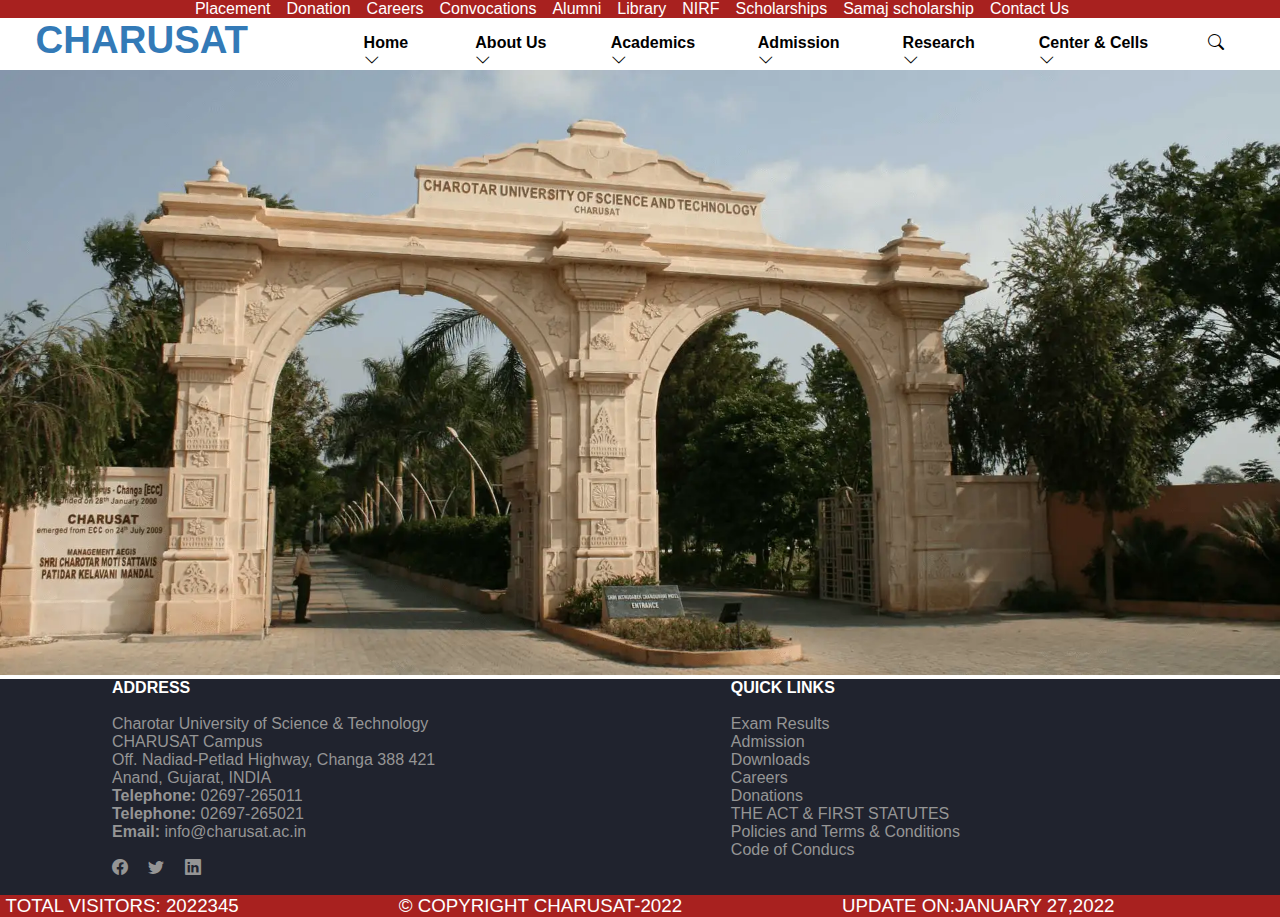
<file: lab4/index.html>
<!DOCTYPE html>
<html lang="en">
  <head>
    <meta charset="UTF-8" />
    <meta http-equiv="X-UA-Compatible" content="IE=edge" />
    <meta name="viewport" content="width=device-width, initial-scale=1.0" />
    <title>Charusat Front Page</title>
    <link rel="stylesheet" href="style.css" />
    <link rel="stylesheet"href="https://cdn.jsdelivr.net/npm/bootstrap-icons@1.3.0/font/bootstrap-icons.css"/>
  </head>
  <body>
    <div class="index">
      <div class="header">
        <h4 class="head">Placement</h4>
        <h4 class="head">Donation</h4>
        <h4 class="head">Careers</h4>
        <h4 class="head">Convocations</h4>
        <h4 class="head">Alumni</h4>
        <h4 class="head">Library</h4>
        <h4 class="head">NIRF</h4>
        <h4 class="head">Scholarships</h4>
        <h4 class="head">Samaj scholarship</h4>
        <h4 class="head">Contact Us</h4>
      </div>
      <div class="header-2">
        <div class="menubar">
          <div class="logo"><h1>CHARUSAT</h1></div>
          <h4 class="menu">Home <i class="bi bi-chevron-down"></i></h4>
          <h4 class="menu">About Us <i class="bi bi-chevron-down"></i></h4>
          <h4 class="menu">Academics <i class="bi bi-chevron-down"></i></h4>
          <h4 class="menu">Admission <i class="bi bi-chevron-down"></i></h4>
          <h4 class="menu">Research <i class="bi bi-chevron-down"></i></h4>
          <h4 class="menu">Center & Cells <i class="bi bi-chevron-down"></i></h4>
          <h4 class="menu"><i class="bi bi-search"></i></h4>
        </div>
      </div>
      <div class="photo">
        <img
          src="images/charusat_bg.jpg"
          alt="photo of charusat"
          width="100%"
          height="100%"
        />
      </div>
    </div>
    <div class="footer">
      <div class="address">
          <div class="options">
          <strong><div class="ad">QUICK LINKS</div></strong> <br>
          <h4 class="links">Exam Results</h4>
          <h4 class="links">Admission</h4>
          <h4 class="links">Downloads</h4>
          <h4 class="links">Careers</h4>
          <h4 class="links">Donations</h4>
          <h4 class="links">THE ACT & FIRST STATUTES</h4>
          <h4 class="links">Policies and Terms & Conditions</h4>
          <h4 class="links">Code of Conducs</h4>
        </div>
        <p class="add">
          <strong><div class="ad">ADDRESS</div></strong>
          <br />
          Charotar University of Science & Technology <br />
          CHARUSAT Campus <br />
          Off. Nadiad-Petlad Highway, Changa 388 421 <br />
          Anand, Gujarat, INDIA <br />
          <strong> Telephone:</strong> 02697-265011 <br />
          <strong> Telephone: </strong> 02697-265021 <br />
          <strong> Email: </strong>info@charusat.ac.in <br />
          <br>
          <div class="icons">
          <h4>
             <i class="bi bi-facebook"></i>
             <i class="bi bi-twitter"></i>
             <i class="bi bi-linkedin"></i>
          </h4>
          <br>
        </div>
        </p>
      </div>
      <div class="end">
        <h3 class="final_footer">TOTAL VISITORS: 2022345</h3>
        <h3 class="final_footer"> &copy; COPYRIGHT CHARUSAT-2022</h3>
        <h3 class="final_footer">UPDATE ON:JANUARY 27,2022</h3>
      </div>
    </div>
  </body>
</html>
</file>
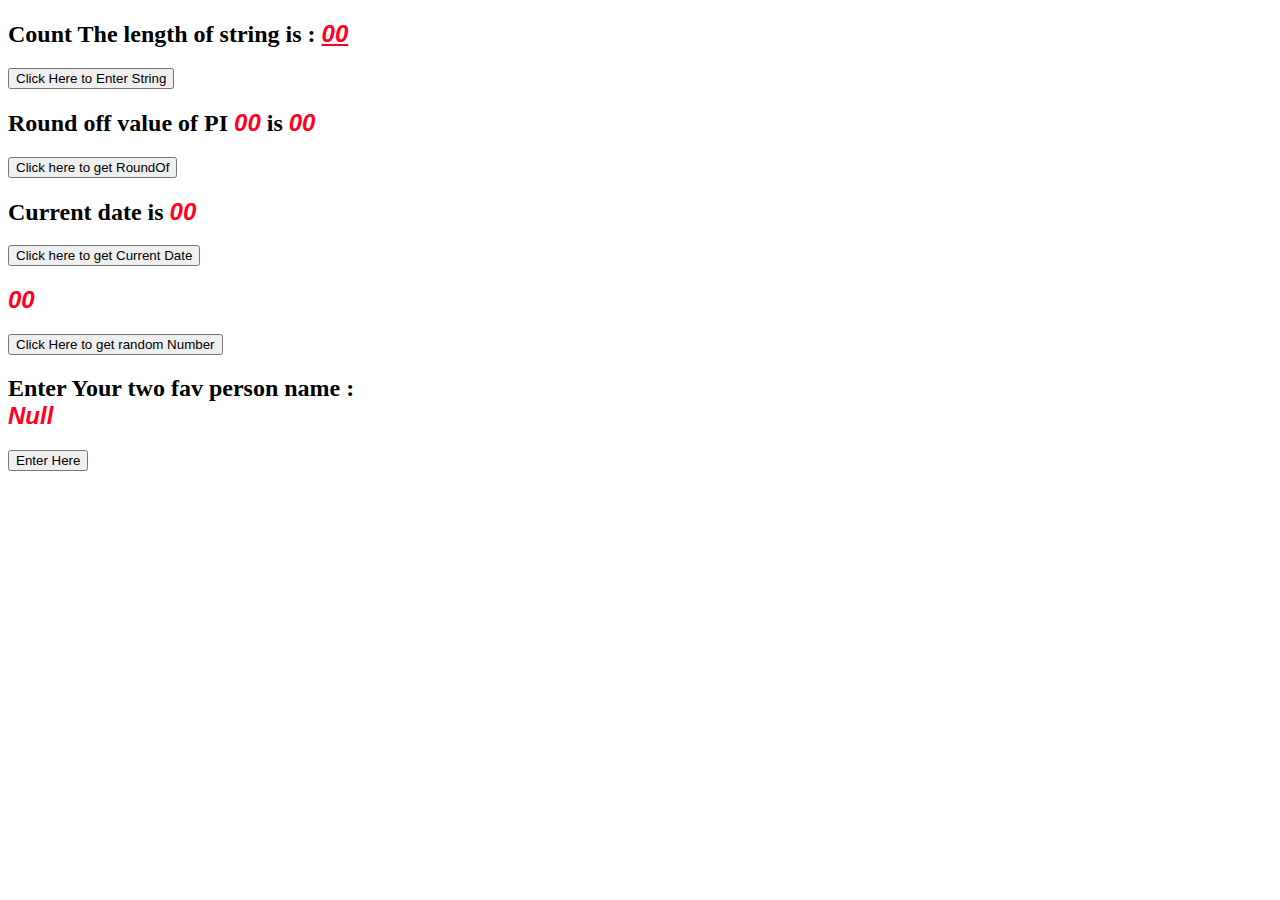
<file: lab9/index.html>
<!DOCTYPE html>
<html lang="en">
<head>
    <meta charset="UTF-8">
    <meta http-equiv="X-UA-Compatible" content="IE=edge">
    <meta name="viewport" content="width=device-width, initial-scale=1.0">
    <title>Experiments and Demonstrate working with JS Built in objects</title>
    <link rel="stylesheet" href="style.css">
</head>
<body>
    <script defer src="lab9.js"></script>
    <h2>Count The length of string is : <span style="text-decoration: underline;" id = "getString">00</span></h2>
    <button id="string" onclick="getStringLenght()">Click Here to Enter String</button>

    <h2>Round off value of PI <span id="getPI">00</span> is <span id="getRoundof">00</span></h2>
    <button id="roundOff" onclick="getRoundof()">Click here to get RoundOf</button>

    <h2>Current date is <span id="getAge">00</span></h2>
    <button id="roundOff" onclick="getDate()">Click here to get Current Date</button>

    <h2><span id="getRandom">00</span></h2>
    <button onclick="getrandomNumber()">Click Here to get random Number</button>

    <h2>Enter Your two fav person name :<br><span id="person">Null</span></h2>
    <button onclick="getperson()">Enter Here</button>
</body>
</html>
</file>
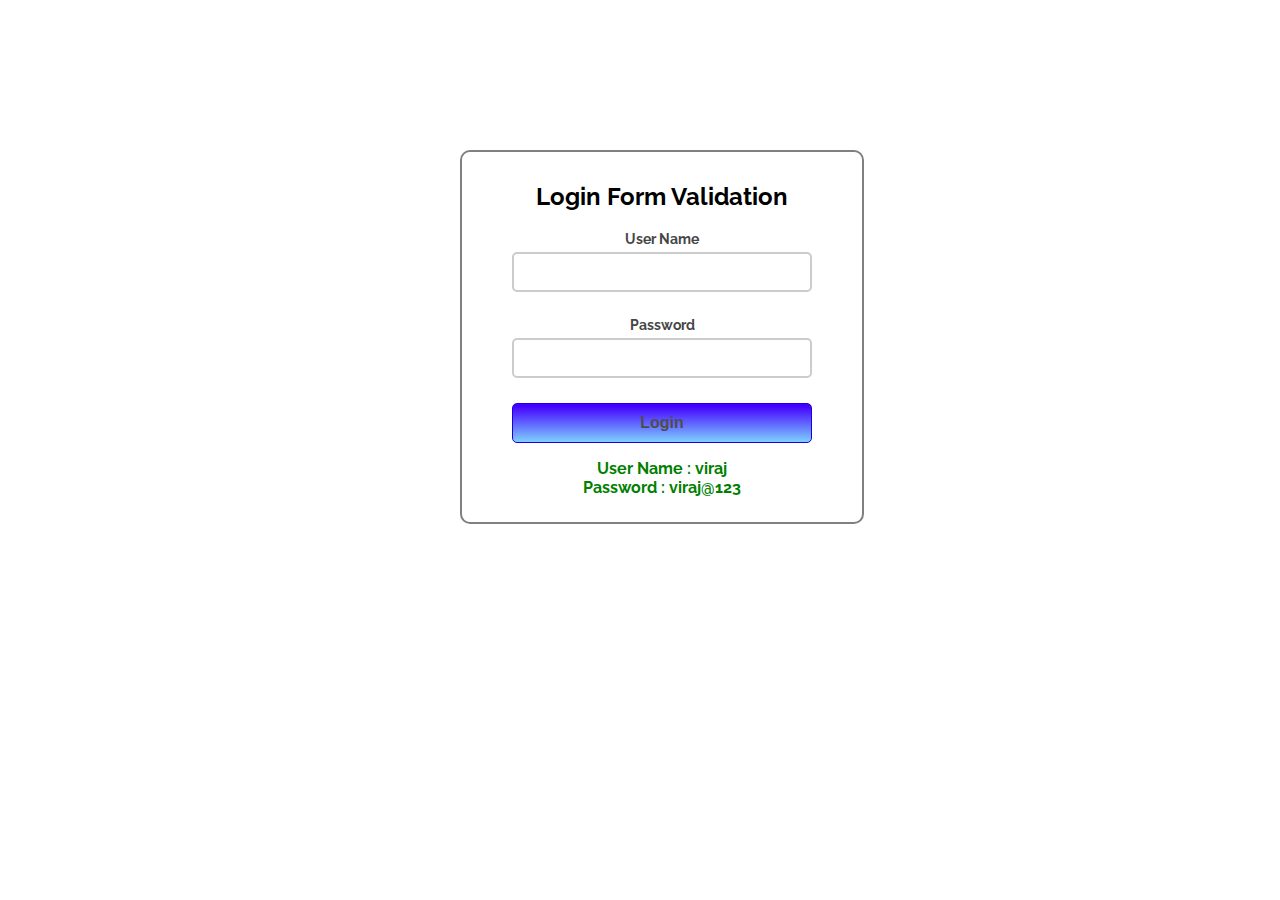
<file: lab10/login-form.html>
<html>
  <head>
    <title>Javascript Login Form Validation</title>
    <link rel="stylesheet" href="login-form.css" />
    <script src="login-form.js"></script>
  </head>
  <body>
    <div class="container">
      <div class="main">
        <h2>Login Form Validation</h2>
        <form id="form_id" method="post" name="myform">
          <label>User Name</label>
          <input type="text" name="username" id="username" />
          <label>Password</label>
          <input type="password" name="password" id="password" />
          <input type="button" value="Login" id="submit" onclick="validate()" />
        </form>
        <span><b class="valid">User Name : viraj<br />Password : viraj@123</b></span>
      </div>
    </div>
  </body>
</html>
</file>
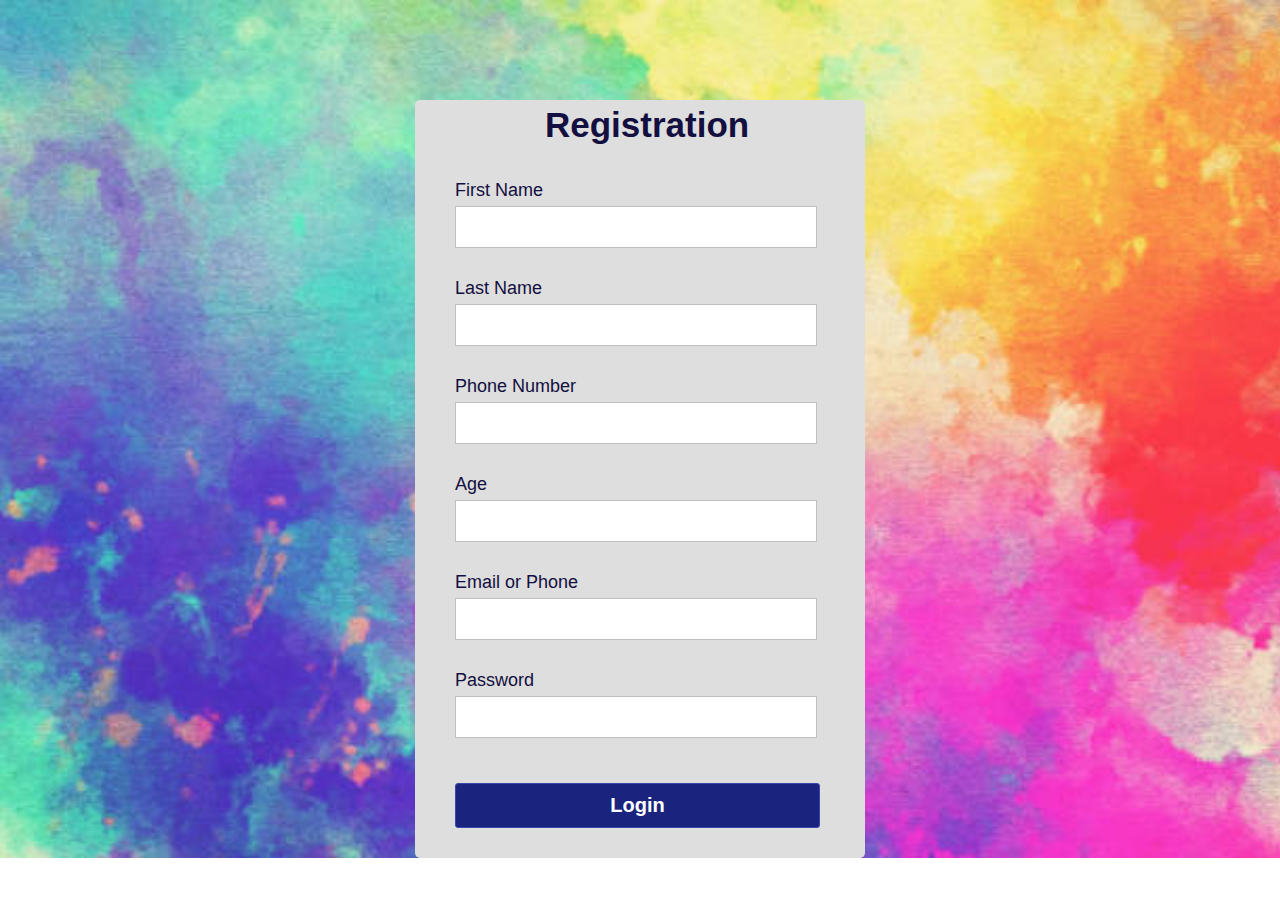
<file: lab10/registrationform.html>
<!DOCTYPE html>
<html lang="en">
<head>
	<meta charset="UTF-8">
	<title>Validated Login Form</title>
	<link rel="stylesheet" href="registrationform.css">
</head>
<body>
	<div class="container">
		<h1 class="label">Registration</h1>
		<form class="login_form" action="#"  name="form" onsubmit="check_validation()">
			<div class="font font2">First Name </div>
			<input type="text" name="first name" id="firstname">
            <div class="error_message" id="err_firstname">Firstname can't be blank</div>
			<div class="font font2">Last Name </div>
			<input type="text" name="last name" id="lastname">
            <div class="error_message" id="err_lastname">Lastname can't be blank</div>
			<div class="font font2">Phone Number </div>
			<input type="text" name="Phone Number" id="phoneno">
            <div class="error_message" id="err_phoneno">Phoene No can't be blank</div>
			<div class="font font2">Age </div>
			<input type="text" name="age" id="age">
            <div class="error_message" id="err_age">Age can't be blank</div>
			<div class="font font2">Email or Phone</div>
			<input type="text" name="email" id="email">
            <div class="error_message" id="err_email">Email can't be blank</div>
			<div class="font font2">Password</div>
			<input type="password" name="password" id="password">
            <div class="error_message" id="err_password">Password can't be blank</div>
			<button type="submit">Login</button>
		</form>
	</div>	
	<script src="registrationform.js"></script>
</body>
</html>
</file>
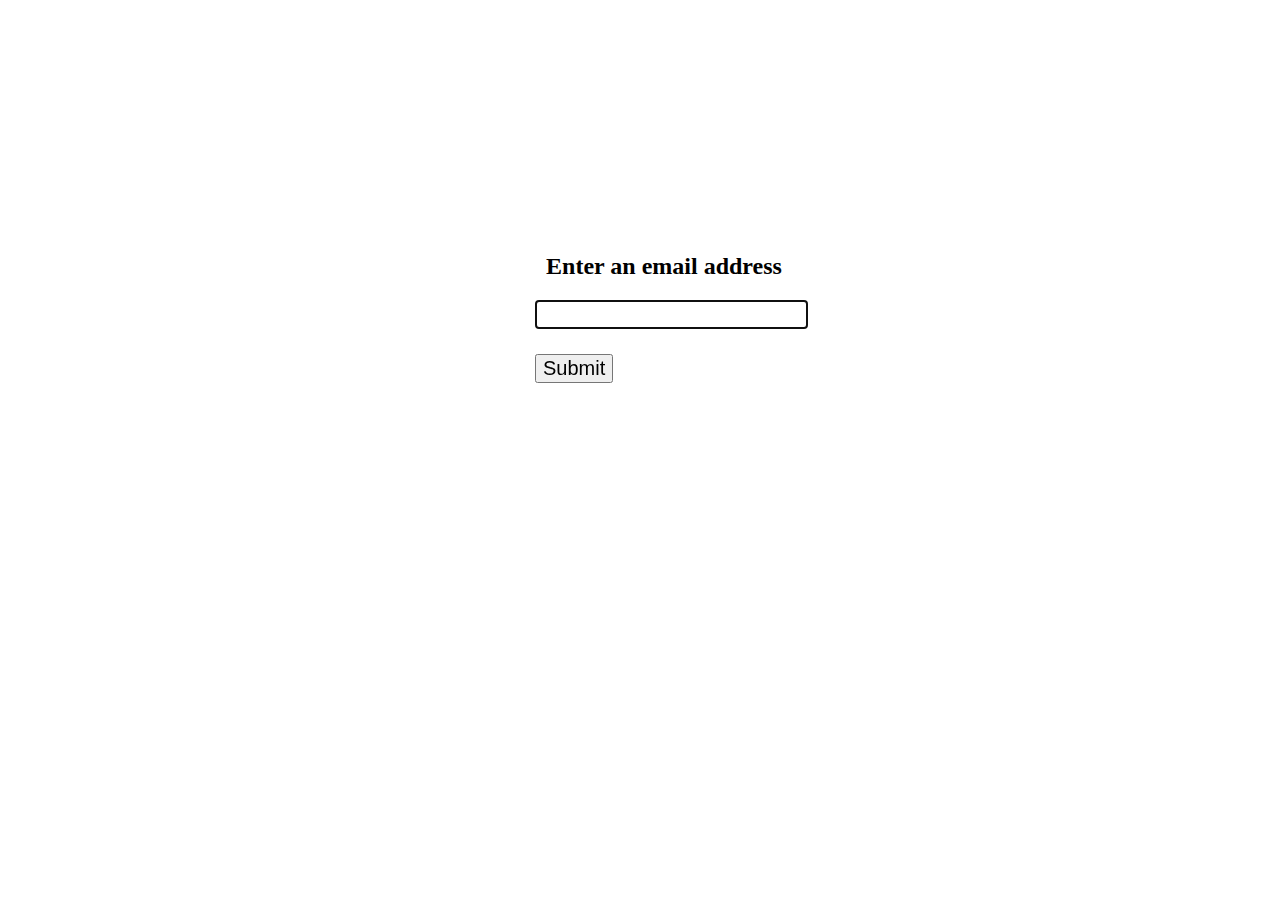
<file: lab11/email validation.html>
<!DOCTYPE html>
<html lang="en">
  <head>
    <meta charset="utf-8" />
    <title>Email validation</title>
    <link rel="stylesheet" href="email validation.css" type="text/css" />
  </head>
  <body onload="document.form1.text1.focus()">
    <div class="mail">
      <h2>Enter an email address</h2>
      <form name="form1" action="#">
        <ul>
          <li><input type="text" name="text1" /></li>
          <li>&nbsp;</li>
          <li class="submit">
            <input
              type="submit"
              name="submit"
              value="Submit"
              onclick="ValidateEmail(document.form1.text1)"/>
          </li>
          <li>&nbsp;</li>
        </ul>
      </form>
    </div>
    <script src="email validation.js"></script>
  </body>
</html>
</file>
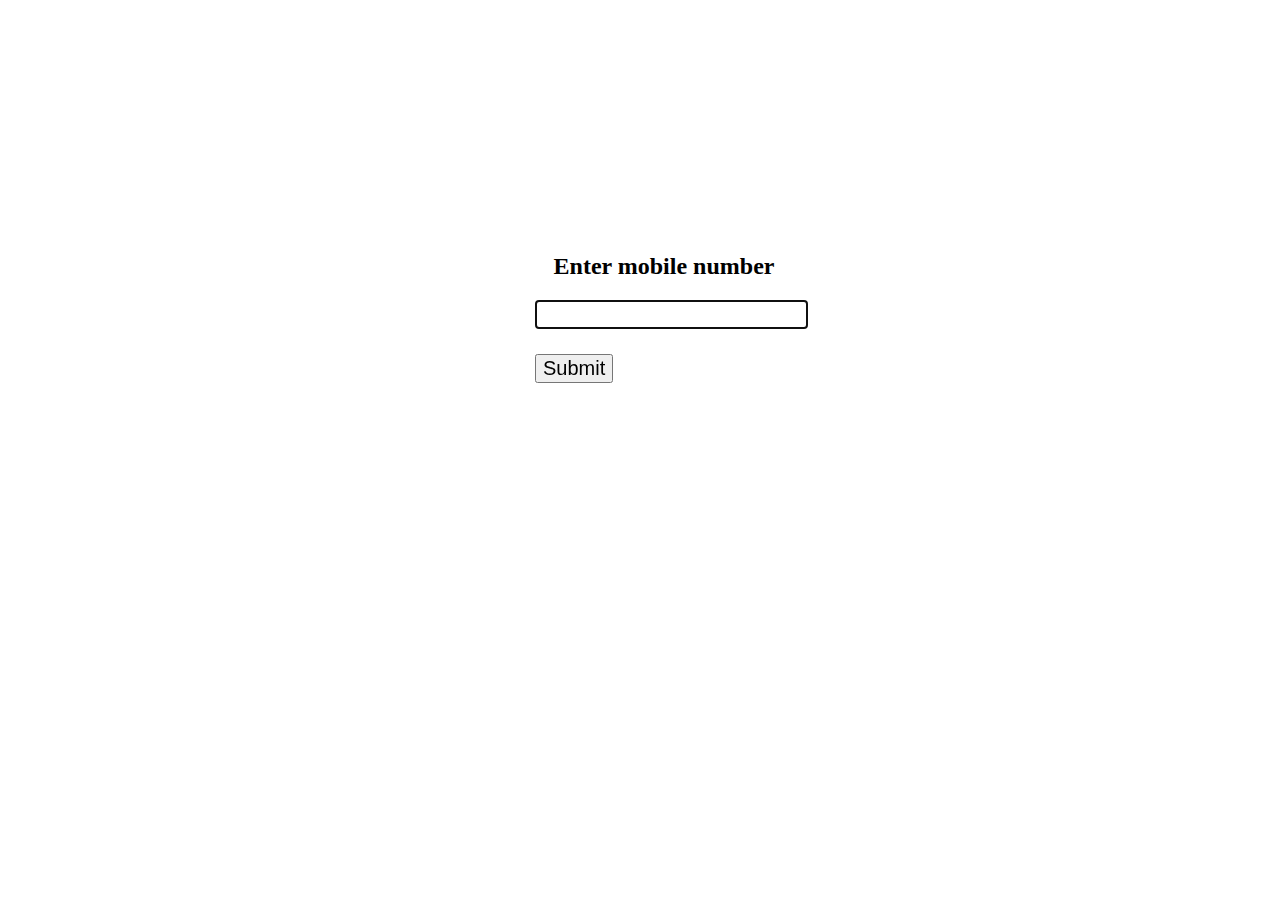
<file: lab11/mobile no.html>
<!DOCTYPE html>
<html lang="en">
  <head>
    <meta charset="utf-8" />
    <title>Mobile number validation</title>
    <link rel="stylesheet" href="mobile no.css" type="text/css" />
  </head>
  <body onload="document.form1.text1.focus()">
    <div class="mail">
      <h2>Enter mobile number</h2>
      <form name="form1" action="#">
        <ul>
          <li><input type="text" name="text1" /></li>
          <li>&nbsp;</li>
          <li class="submit">
            <input
              type="submit"
              name="submit"
              value="Submit"
              onclick="phonenumber(document.form1.text1)"/>
          </li>
          <li>&nbsp;</li>
        </ul>
      </form>
    </div>
    <script src="mobile no.js"></script>
  </body>
</html>
</file>
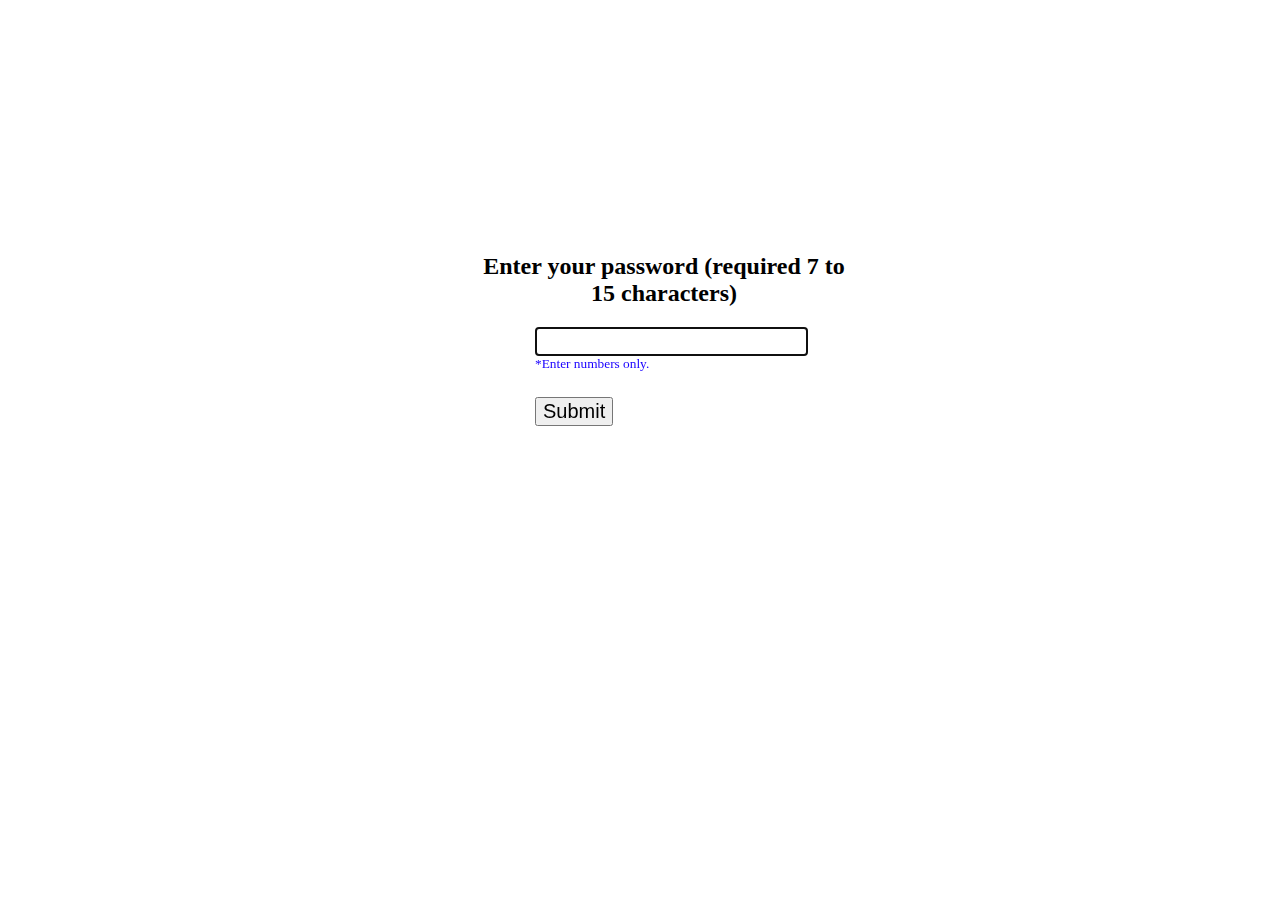
<file: lab11/password.html>
<!DOCTYPE html>
<html lang="en">
  <head>
    <meta charset="utf-8" />
    <title>Password validation</title>
    <link rel="stylesheet" href="password.css" type="text/css" />
  </head>
  <body onload="document.form1.text1.focus()">
    <div class="mail">
      <h2>
        Enter your password (required 7 to 15 characters)
      </h2>
      <form name="form1" action="#">
        <ul>
          <li><input type="text" name="text1" /></li>
          <li class="rq">*Enter numbers only.</li>
          <li>&nbsp;</li>
          <li>
            <input
              type="submit"
              name="submit"
              value="Submit"
              onclick="allnumericplusminus(document.form1.text1)"
            />
          </li>
          <li>&nbsp;</li>
        </ul>
      </form>
    </div>
    <script src="password.js"></script>
  </body>
</html>
</file>
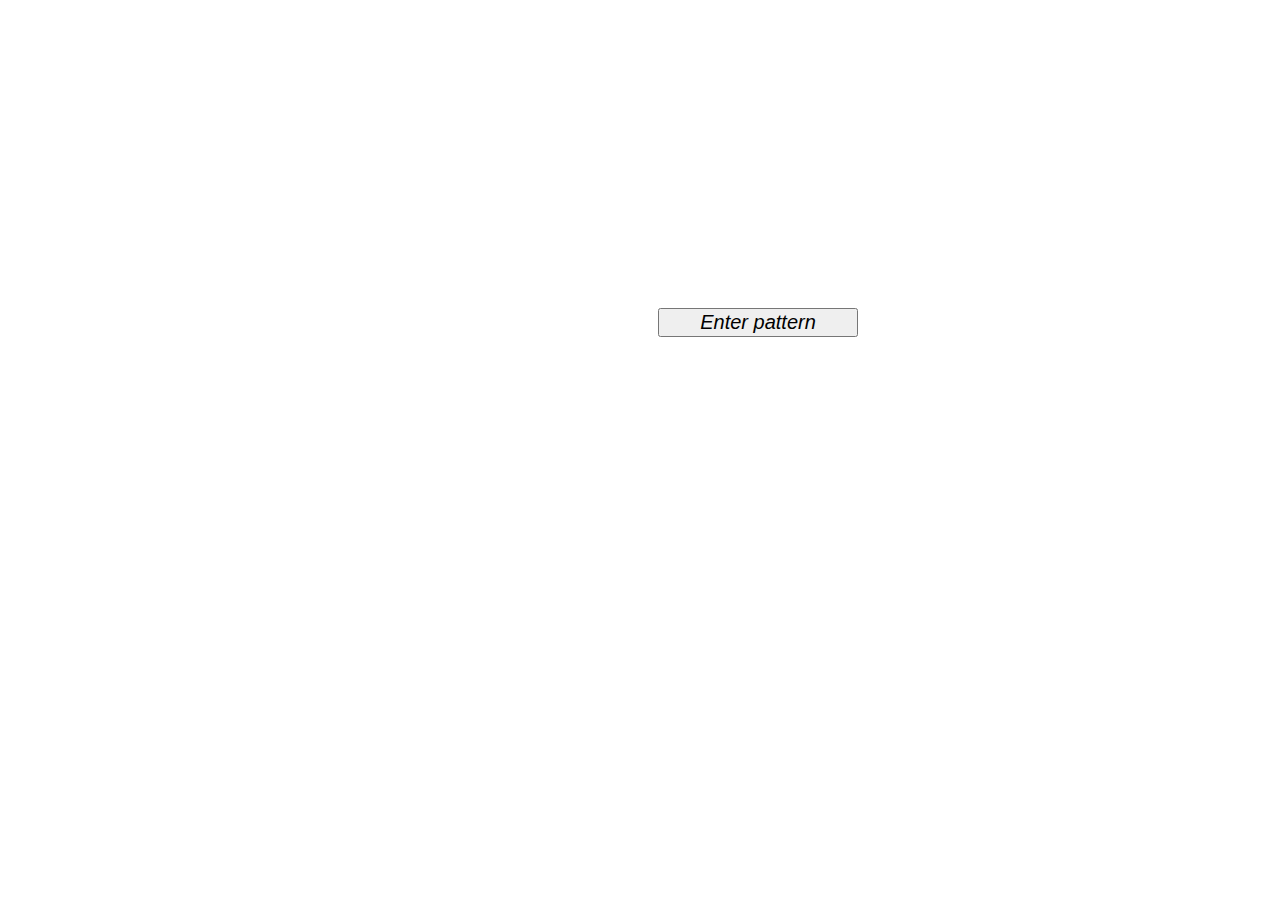
<file: lab11/pattern.html>
<!DOCTYPE html>
<html lang="en">
  <head>
    <meta charset="UTF-8" />
    <meta http-equiv="X-UA-Compatible" content="IE=edge" />
    <meta name="viewport" content="width=device-width, initial-scale=1.0" />
    <title>Find words with given pattern</title>
    <link rel="stylesheet" href="pattern.css">
  </head>
  <body>
    <div>
      <script defer src="pattern.js"></script>
      <button id="button4" onclick="WithPattern()">Enter pattern</button>
    </div>
  </body>
</html>
</file>
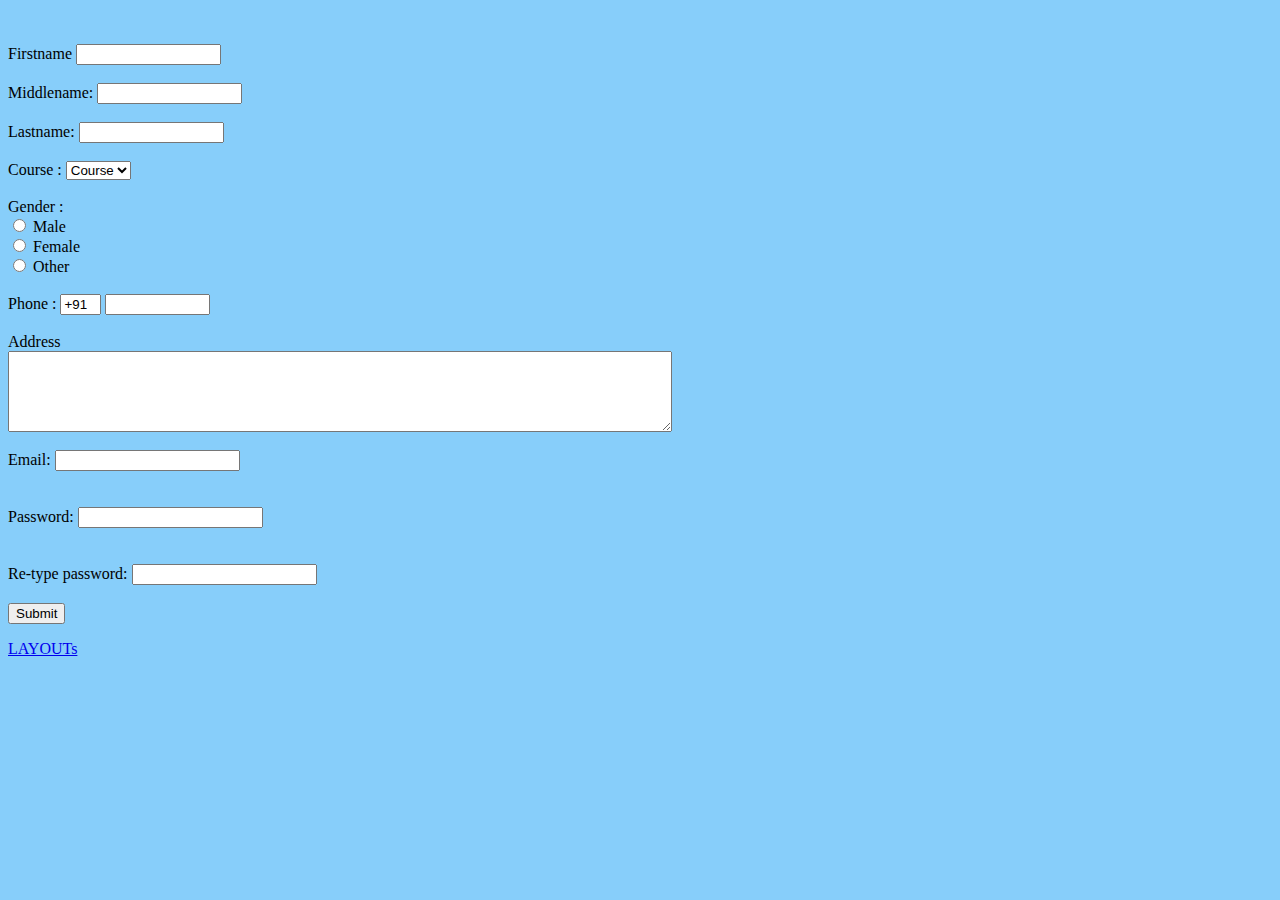
<file: lab2/form.html>
<Html>  
<head>   
<title>  
Registration Page  
</title>  
</head>  
<body bgcolor="Lightskyblue">  
<br>  
<br>  
<form>  
  
<label> Firstname </label>         
<input type="text" name="firstname" size="15"/> <br> <br>  
<label> Middlename: </label>     
<input type="text" name="middlename" size="15"/> <br> <br>  
<label> Lastname: </label>         
<input type="text" name="lastname" size="15"/> <br> <br>  
  
<label>   
Course :  
</label>   
<select>  
<option value="Course">Course</option>  
<option value="BCA">BCA</option>  
<option value="BBA">BBA</option>  
<option value="B.Tech">B.Tech</option>  
<option value="MBA">MBA</option>  
<option value="MCA">MCA</option>  
<option value="M.Tech">M.Tech</option>  
</select>  
  
<br>  
<br>  
<label>   
Gender :  
</label><br>  
<input type="radio" name="male"/> Male <br>  
<input type="radio" name="female"/> Female <br>  
<input type="radio" name="other"/> Other  
<br>  
<br>  
  
<label>   
Phone :  
</label>  
<input type="text" name="country code"  value="+91" size="2"/>   
<input type="text" name="phone" size="10"/> <br> <br>  
Address  
<br>  
<textarea cols="80" rows="5" value="address">  
</textarea>  
<br> <br>  
Email:  
<input type="email" id="email" name="email"/> <br>    
<br> <br>  
Password:  
<input type="Password" id="pass" name="pass"> <br>   
<br> <br>  
Re-type password:  
<input type="Password" id="repass" name="repass"> <br> <br>  
<input type="button" value="Submit"/>  
</form>
  <a href="././lab3/layout1.html"> LAYOUTs </a>
</body>
</html>
</file>
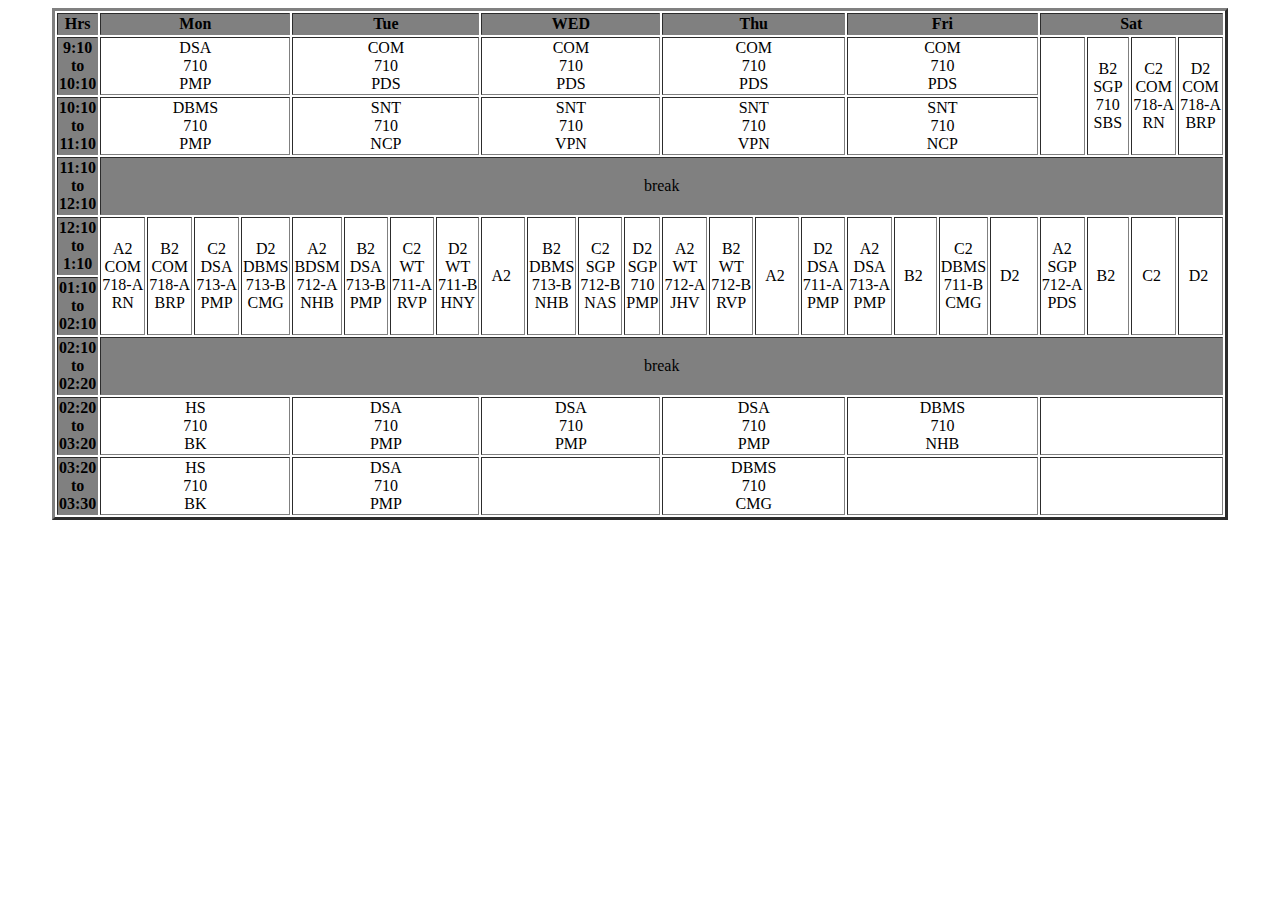
<file: lab2/table.html>
<!DOCTYPE html>
<html lang="en">
<head>
    <meta charset="UTF-8">
    <meta http-equiv="X-UA-Compatible" content="IE=edge">
    <meta name="viewport" content="width=device-width, initial-scale=1.0">
    <title>Document</title>
    <style>
        th{
            text-align: center;
        }
        td{
            text-align: center;
        }
    </style>
</head>
<body>
    <table align="center" border="3pt">
        <tr style="background-color: gray;">
            <th >Hrs</th>
            <th colspan="4">Mon</th>
            <th colspan="4">Tue</th>
            <th colspan="4">WED</th>
            <th colspan="4">Thu</th>
            <th colspan="4">Fri</th>
            <th colspan="4">Sat</th>
        </tr>
        <tr>
        <th style="background-color: gray;">
            9:10<br>to<br>10:10
        </th>
        <td colspan="4">DSA<br>710<br>PMP</td>
        <td colspan="4">COM<br>710<br>PDS</td>
        <td colspan="4">COM<br>710<br>PDS</td>
        <td colspan="4">COM<br>710<br>PDS</td>
        <td colspan="4">COM<br>710<br>PDS</td>
        <td rowspan ="2">&nbsp;&nbsp;&nbsp;&nbsp;&nbsp;&nbsp;&nbsp;&nbsp;&nbsp;</td>
        <td rowspan ="2">B2<br>SGP<br>710<br>SBS</td>
        <td rowspan ="2">C2<br>COM<br>718-A<br>RN</td>
        <td rowspan ="2">D2<br>COM<br>718-A<br>BRP</td>
        </tr>
        <tr>
            <th style="background-color: gray;">
                10:10<br>to<br>11:10
            </th>
            <td colspan="4">DBMS<br>710<br>PMP</td>
            <td colspan="4">SNT<br>710<br>NCP</td>
            <td colspan="4">SNT<br>710<br>VPN</td>
            <td colspan="4">SNT<br>710<br>VPN</td>
            <td colspan="4">SNT<br>710<br>NCP</td>
            </tr>
            <tr>
            <th style="background-color: gray;">
                11:10<br>to<br>12:10

            </th>
            <td style="background-color: gray;" colspan="24">
                <center>break</center>
            </td>
            </tr>
            <tr>
                <th style="background-color: gray;">
                    12:10<br>to<br>1:10<br>
                </th> 
                <td rowspan ="2">A2<br>COM<br>718-A<br>RN</td>
                <td rowspan ="2">B2<br>COM<br>718-A<br>BRP</td>
                <td rowspan ="2">C2<br>DSA<br>713-A<br>PMP</td>
                <td rowspan ="2">D2<br>DBMS<br>713-B<br>CMG</td>
                <td rowspan ="2">A2<br>BDSM<br>712-A<br>NHB</td>
                <td rowspan ="2">B2<br>DSA<br>713-B<br>PMP</td>
                <td rowspan ="2">C2<br>WT<br>711-A<br>RVP</td>
                <td rowspan ="2">D2<br>WT<br>711-B<br>HNY</td>
                <td rowspan ="2"> &nbsp;&nbsp;A2&nbsp; &nbsp; </td>
                <td rowspan ="2">B2<br>DBMS<br>713-B<br>NHB</td>
                <td rowspan ="2">C2<br>SGP<br>712-B<br>NAS</td>
                <td rowspan ="2">D2<br>SGP<br>710<br>PMP</td>
                <td rowspan ="2">A2<br>WT<br>712-A<br>JHV</td>
                <td rowspan ="2">B2<br>WT<br>712-B<br>RVP</td>
                <td rowspan ="2">&nbsp;&nbsp;A2&nbsp; &nbsp; </td>
                <td rowspan ="2">D2<br>DSA<br>711-A<br>PMP</td>
                <td rowspan ="2">A2<br>DSA<br>713-A<br>PMP</td>
                <td rowspan ="2">&nbsp;&nbsp;B2&nbsp; &nbsp; </td>
                <td rowspan ="2">C2<br>DBMS<br>711-B<br>CMG</td>
                <td rowspan ="2">&nbsp;&nbsp;D2 &nbsp; &nbsp; </td>
                <td rowspan ="2">A2<br>SGP<br>712-A<br>PDS</td>
                <td rowspan ="2">&nbsp;&nbsp;B2&nbsp; &nbsp; </td>
                <td rowspan ="2">&nbsp;&nbsp;C2&nbsp; &nbsp; </td>
                <td rowspan ="2">&nbsp;&nbsp;D2&nbsp; &nbsp; </td>
            </tr>
           <tr>
            <th style="background-color: gray;">
                01:10<br>to<br>02:10<br>
            </th> 
           </tr>
        <tr>
        <th style="background-color: gray;">
            02:10<br>to<br>02:20

        </th>
        <td style="background-color: gray;" colspan="24">
            <center>break</center>
        </td>
        </tr>
        <tr>
            <th style="background-color: gray;">
                02:20<br>to<br>03:20
            </th>
           <td colspan ="4">HS<br>710<br>BK</td>
           <td colspan ="4">DSA<br>710<br>PMP</td>
           <td colspan ="4">DSA<br>710<br>PMP</td>
           <td colspan ="4">DSA<br>710<br>PMP</td>
           <td colspan ="4">DBMS<br>710<br>NHB</td>
           <td colspan ="4">&nbsp;</td>
            </tr>
            <tr>
                <th style="background-color: gray;">
                    03:20<br>to<br>03:30
                </th>
               <td colspan ="4">HS<br>710<br>BK</td>
               <td colspan ="4">DSA<br>710<br>PMP</td>
               <td colspan ="4">&nbsp;</td>
               <td colspan ="4">DBMS<br>710<br>CMG</td>
               <td colspan ="4">&nbsp;</td>
               <td colspan ="4">&nbsp;</td>
                </tr>
    </table>
</body>
</html>
</file>
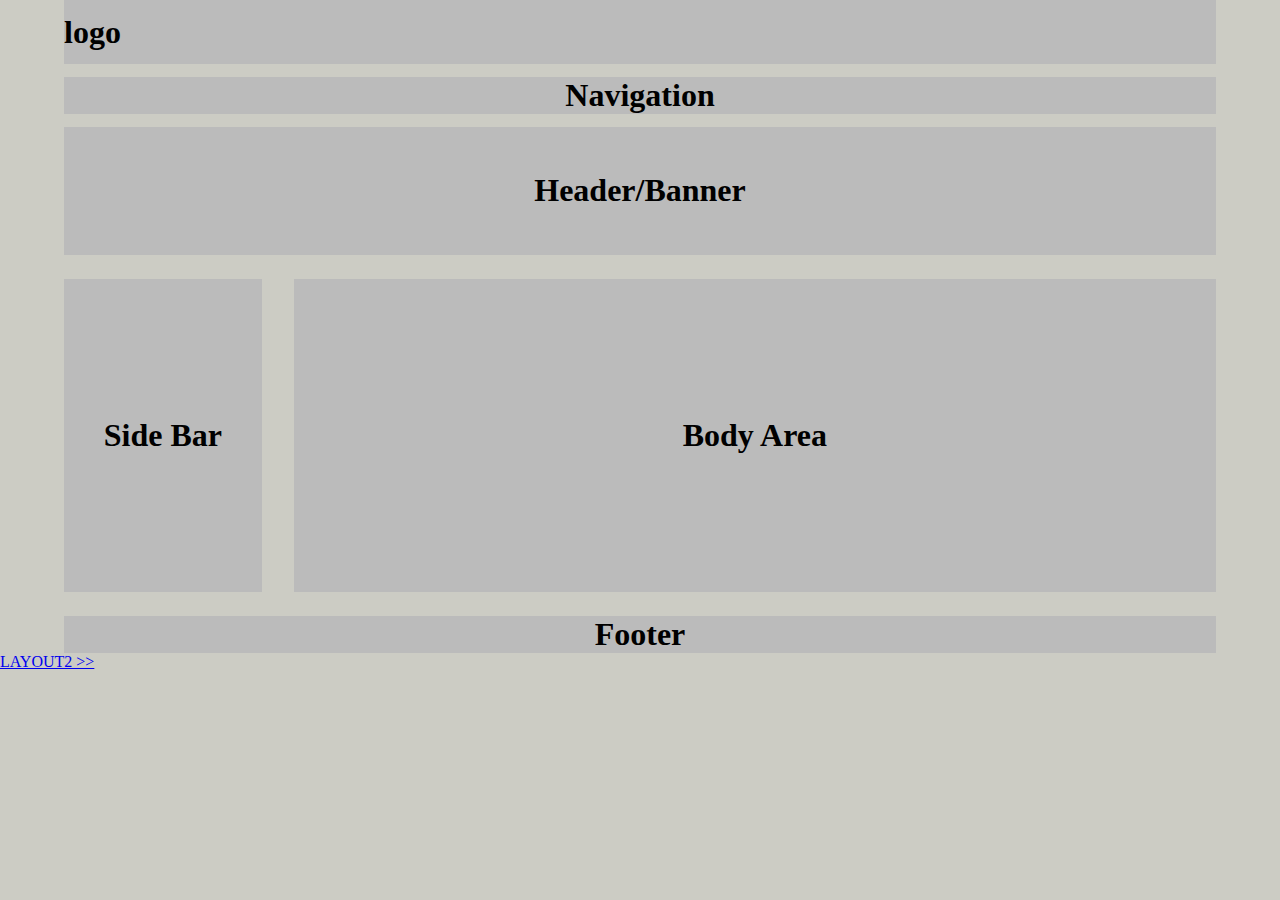
<file: lab3/layout1.html>
<!DOCTYPE html>
<html lang="en">

<head>
    <meta charset="UTF-8">
    <meta http-equiv="X-UA-Compatible" content="IE=edge">
    <meta name="viewport" content="width=device-width, initial-scale=1.0">
    <title>Document</title>
    <link rel="stylesheet" href="./layout1.css">
</head>

<body>
    <div class="container">
        <div id="logo" class="bg_grey">
            <h1>logo</h1>
        </div>

        <div id="navigation" class="bg_grey">
            <h1>Navigation</h1>
        </div>

        <div class="bg_grey" id="header-banner">
            <h1>Header/Banner</h1>
        </div>

        <div id="side-body-area">
            <div id="side" class="bg_grey">
                <h1>Side Bar</h1>
            </div>
            <div id="bodyarea" class="bg_grey">
                <h1>Body Area</h1>
            </div>
        </div>

        <div id="footer" class="bg_grey">
            <h1>Footer</h1>
        </div>
    </div>
  <a href="./layout2.html">LAYOUT2 >></a>
</body>

</html>
</file>
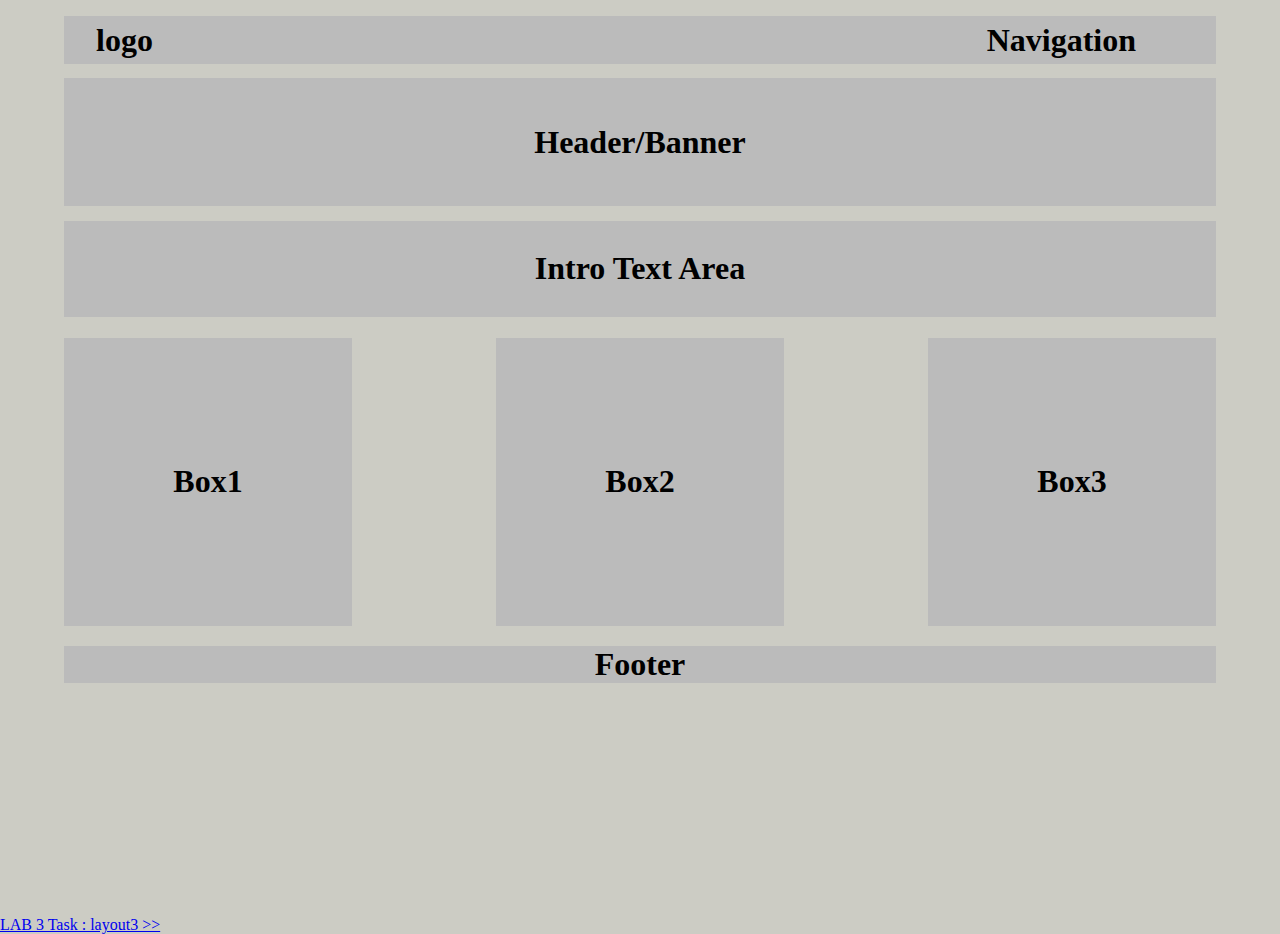
<file: lab3/layout2.html>
<!DOCTYPE html>
<html lang="en">

<head>
    <meta charset="UTF-8">
    <meta http-equiv="X-UA-Compatible" content="IE=edge">
    <meta name="viewport" content="width=device-width, initial-scale=1.0">
    <title>Document</title>
    <link rel="stylesheet" href="./layout2.css">
</head>

<body>
    <div id="container">
        <div id="logo_navigation" class="bg_grey">
            <h1 id="logo">logo</h1>
            <h1 id="navigation">Navigation</h1>
        </div>

        <div id="header_banner" class="bg_grey">
            <h1>Header/Banner</h1>
        </div>

        <div id="text_area" class="bg_grey">
            <h1>Intro Text Area</h1>
        </div>

        <div id="box_container">
            <div id="box1" class="bg_grey boxes">
                <h1>Box1</h1>
            </div>
            <div id="box2" class="bg_grey boxes">
                <h1>Box2</h1>
            </div>
            <div id="box3" class="bg_grey boxes">
                <h1>Box3</h1>
            </div>
        </div>

        <div id="footer" class="bg_grey">
            <h1>Footer</h1>
        </div>
    </div>
    <a href="./layout3.html">LAB 3 Task : layout3  >></a>
</body>

</html>
</file>
<file: lab4/style.css>
* {
    font-family: "Segoe UI", Tahoma, Geneva, Verdana, sans-serif;
    margin: 0%;
    padding: 0%;
    box-sizing: border-box;
  }
  .header {
    display: flex;
    flex-direction: row;
    background-color: #a8211f;
    color: white;
    justify-content: center;
  }
  .head {
    margin-right: 1rem;
    font-weight: 500;
  }
  .logo {
    width: 25rem;
    text-align: center;
    color: #337ab7;
    font-size: 1.2rem;
    padding-right: 5rem;
  }
  .menubar {
    display: flex;
    flex-direction: row;
    justify-content: center;
  }
  .sliderbar{
    position: relative;
    float: left;
    bottom: 720px;
  }
  .menu {
    padding-right: 2.5rem;
    padding-top: 1rem;
    font-family: Arial, Helvetica, sans-serif;
  }
  .photo {
    justify-content: center;
  }
  .ex {
    text-align: center;
    margin-top: -10rem;
    color: white;
  }
  .ad {
    color: white;
  }
  .address {
    color: #959595;
    padding-left: 7rem;
  }
  .footer {
    background-color: #20232e;
  }
  .bi {
    padding-right: 1rem;
  }
  .links {
    font-weight: 400;
  }
  .options {
    float: right;
    padding-right: 20rem;
    display: flex;
    flex-direction: column;
  }
  .end {
    display: flex;
    flex-direction: row;
    background-color: #a8211f;
    color: white;
    justify-content: center;
  }
  .final_footer {
    margin-right: 10rem;
    font-weight: 500;
  }
</file>
<file: lab9/style.css>
h2 span{
    font-family:Arial, Helvetica, sans-serif;
    font-style: italic;
    color: rgb(255, 0, 34);
}
</file>
<file: lab10/login-form.css>
@import url(http://fonts.googleapis.com/css?family=Raleway);
h2 {
  background-color: #fff;
  padding: 30px 35px;
  margin: -10px -50px;
  text-align: center;
  border-radius: 10px 10px 0 0;
}
hr {
  margin: 10px -50px;
  border: 0;
  border-top: 1px solid #ccc;
  margin-bottom: 40px;
}
div.container {
  width: 900px;
  height: 610px;
  margin: 35px auto;
  text-align: center;
  font-family: "Raleway", sans-serif;
}
div.main {
  width: 300px;
  padding: 10px 50px 25px;
  border: 2px solid gray;
  border-radius: 10px;
  font-family: raleway;
  justify-content: center;
  margin-left: 270px;
  margin-top: 150px;
}
input[type="text"],
input[type="password"] {
  width: 100%;
  height: 40px;
  padding: 5px;
  margin-bottom: 25px;
  margin-top: 5px;
  border: 2px solid #ccc;
  color: #4f4f4f;
  font-size: 16px;
  border-radius: 5px;
}
label {
  color: #464646;
  text-shadow: 0 1px 0 #fff;
  font-size: 14px;
  font-weight: bold;
}
center {
  font-size: 32px;
}
.note {
  color: red;
}
.valid {
  color: green;
}
.back {
  text-decoration: none;
  border: 1px solid rgb(0, 143, 255);
  background-color: rgb(0, 214, 255);
  padding: 3px 20px;
  border-radius: 2px;
  color: black;
}
input[type="button"] {
  font-size: 16px;
  background: linear-gradient(#4400ff 5%, #7fd0ff 100%);
  border: 1px solid #1700e5;
  color: #4e4d4b;
  font-weight: bold;
  cursor: pointer;
  width: 100%;
  border-radius: 5px;
  padding: 10px 0;
  outline: none;
}
input[type="button"]:hover {
  background: linear-gradient(#ffdd7f 5%, #ffbc00 100%);
}
</file>
<file: lab10/registrationform.css>
*{
	padding: 0;
	margin: 0;
}
body{
	background: url(bg_img.jpg) no-repeat;
	background-size: cover;
	align-items: center;
	justify-content: center;
	display: flex;
	font-family: sans-serif;
}
.container{
	position: relative;
	margin-top: 100px;
	width: 450px;
	height: auto;
	background: #dedede;
	border-radius: 5px;
}
.label{
	padding: 5px 130px;
	font-size: 35px;
	font-weight: bold;
	color: #130f40;
}
.login_form{
	padding: 0px 40px;
}
.login_form .font{
	font-size: 18px;
	color: #130f40;
	margin: 5px 0;
}
.login_form input{
	height: 40px;
	width: 350px;
	padding: 0 5px;
	font-size: 18px;
	outline: none;
	border: 1px solid silver;
}
.login_form .font2{
	margin-top: 30px;
}
.login_form button{
	margin: 45px 0 30px 0;
	height: 45px;
	width: 365px;
	font-size: 20px;
	color: white;
	outline: none;
	cursor: pointer;
	font-weight: bold;
	background: #1A237E;
	border-radius: 3px;
	border: 1px solid #3949AB;
	transition: .5s;
}
.login_form button:hover{
	background: #151c6a;
}
.login_form #email_error,
.login_form #pass_error{
	margin-top: 5px;
	width: 345px;
	font-size: 18px;
	color: #C62828;
	background: rgba(255,0,0,0.1);
	text-align: center;
	padding: 5px 8px;
	border-radius: 3px;
	border: 1px solid #EF9A9A;
	display: none;
}

.error_message{
    display: none;
    color: brown;
    margin-bottom: 5px;
}
</file>
<file: lab11/email validation.css>
li {
    list-style-type: none;
    font-size: 16pt;
  }
  .mail {
    margin: auto;
    padding-top: 225px;
    padding-left: 10px;
    padding-bottom: 10px;
    width: 400px;
    background: #fff;
    border: 1px soild black;
  }
  .mail h2 {
    margin-left: 38px;
    text-align: center;
  }
  input {
    font-size: 15pt;
    margin-left: 50px;
  }
  input:focus,
  textarea:focus {
    background-color: white;
  }
  input submit {
    font-size: 10pt;
    margin-left: 1rem;
  }
  .rq {
    color: #1900ff;
    font-size: 10pt;
  }
</file>
<file: lab11/mobile no.css>
li {
    list-style-type: none;
    font-size: 16pt;
  }
  .mail {
    margin: auto;
    padding-top: 225px;
    padding-left: 10px;
    padding-bottom: 10px;
    width: 400px;
    background: #fff;
    border: 1px soild black;
  }
  .mail h2 {
    margin-left: 38px;
    text-align: center;
  }
  input {
    font-size: 15pt;
    margin-left: 50px;
  }
  input:focus,
  textarea:focus {
    background-color: white;
  }
  input submit {
    font-size: 10pt;
    margin-left: 1rem;
  }
  .rq {
    color: #1900ff;
    font-size: 10pt;
  }
</file>
<file: lab11/password.css>
li {
    list-style-type: none;
    font-size: 16pt;
  }
  .mail {
    margin: auto;
    padding-top: 225px;
    padding-left: 10px;
    padding-bottom: 10px;
    width: 400px;
    background: #fff;
    border: 1px soild black;
  }
  .mail h2 {
    margin-left: 38px;
    text-align: center;
  }
  .rq{
      padding-left: 50px;
  }
  input {
    font-size: 15pt;
    margin-left: 50px;
  }
  input:focus,
  textarea:focus {
    background-color: white;
  }
  input submit {
    font-size: 10pt;
    margin-left: 1rem;
  }
  .rq {
    color: #1900ff;
    font-size: 10pt;
  }
</file>
<file: lab11/pattern.css>
button{
    margin-left: 650px;
    margin-top: 300px;
    width: 200px;
    font-size: 20px;
    font-style: italic;
}
</file>
<file: lab3/layout1.css>
*{
    margin: 0;
    padding: 0;
}

body{
    background-color: rgb(204, 204, 196);
}

.container{
     /* border: 2px solid black; */
     width: 90%;
     margin: 0 auto;
     max-height: 100vh;
}

#logo{
    /* text-align: left; */
    height: 4rem;
    display: flex;
    align-items: center;
}

#navigation{
    margin: 0.8rem 0rem;
    text-align: center;
}

#header-banner{
    height: 8rem;
    display: flex;
    justify-content: center;
    align-items: center;
}

#side-body-area{
    margin: 1.5rem 0rem;
    display: flex;
    /* justify-content: space-around; */
    height: 19.58rem;
}

#side{
    width: 15rem;
    /* background-color: rgb(187, 187, 187); */
    display: flex;
    /* height: 100%; */
    align-items: center;
    justify-content: center;
}

#bodyarea{
    width: 70rem;
    /* background-color: rgb(187, 187, 187); */
    margin-left: 2rem;
    display: flex;
    /* height: 100%; */
    align-items: center;
    justify-content: center;
}

#footer{
    text-align: center;
}

.bg_grey{
    background-color: rgb(187, 187, 187);
}
</file>
<file: lab3/layout2.css>
*{
    margin: 0;
    padding: 0;
}

body{
    background-color: rgb(204, 204, 196);
}

#container{
    /* border: 2px solid red; */
    width: 90%;
    margin: 0 auto;
    height: 100vh;
    max-height: 100vh;
}

#logo_navigation{
    margin-top: 1rem;
    display: flex;
    justify-content: space-between;
    height: 3rem;
    align-items: center;
}

#logo{
    padding-left: 2rem ;
}

#navigation{
    padding-right: 5rem;
}

#header_banner{
    margin: 0.9rem 0rem;
    height: 8rem;
    display: flex;
    align-items: center;
    justify-content: center;
}

#text_area{
    height: 6rem;
    display: flex;
    justify-content: center;
    align-items: center;
}

#box_container{
    /* border: 2px solid green; */
    margin: 1.3rem 0rem;
    height: 18rem;
    display: flex;
    justify-content: space-between;
}

#footer{
    text-align: center;
}

.boxes{
    /* margin: 2px; */
    width: 25%;
    display: flex;
    justify-content: center;
    align-items: center;
}

.bg_grey{
    background-color: rgb(187, 187, 187);
}
</file>
